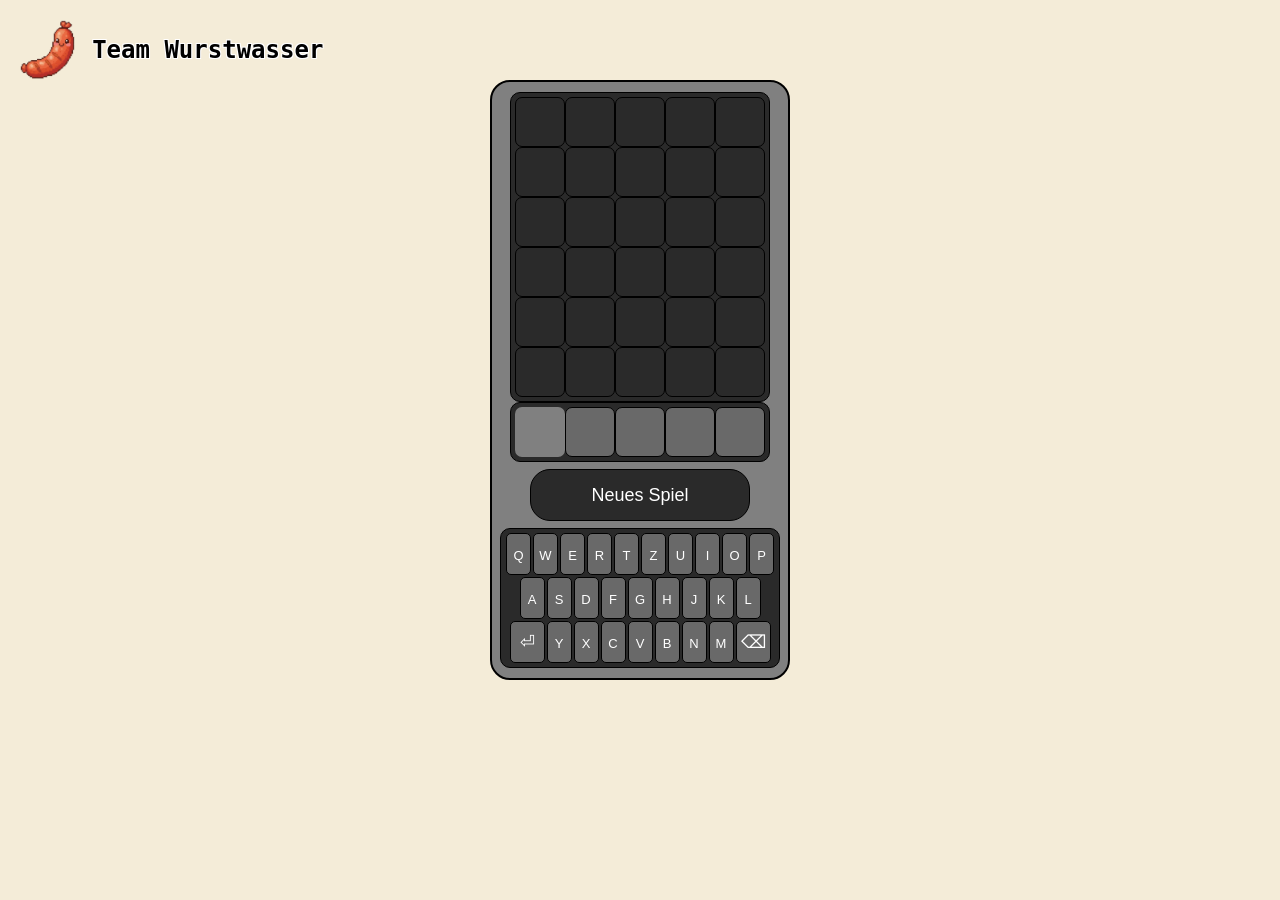
<file: index.html>
<!DOCTYPE html>
<html lang="de">
    <head>
        <meta charset="UTF-8">
        <meta name="viewport" content="width=device-width, initial-scale=1.0, maximum-scale=1.0, user-scalable=no">
        <title>Würstel</title>
        <link rel="icon" type="image/png" href="img/Logo.png">
        <link rel="stylesheet" href="style.css">
        <script src="script.js" defer></script>
    </head>

    <body>
        <div class="header-container">
            <a href="https://team-wurstwasser.com/" class="logo-link">
                <img class="logo" src="img/Logo.png">
                <span class="logo-text">Team Wurstwasser</span>
            </a>
        </div>

        <div class="game-container">
            <main class="main-area">
                <div class="wordle">
                    <table class="anzeige" border="1">
                        <tr id="z1">
                            <td class="ausgabe"></td>
                            <td class="ausgabe"></td>
                            <td class="ausgabe"></td>
                            <td class="ausgabe"></td>
                            <td class="ausgabe"></td>
                        </tr>
                        <tr id="z2">
                            <td class="ausgabe"></td>
                            <td class="ausgabe"></td>
                            <td class="ausgabe"></td>
                            <td class="ausgabe"></td>
                            <td class="ausgabe"></td>
                        </tr>
                        <tr id="z3">
                            <td class="ausgabe"></td>
                            <td class="ausgabe"></td>
                            <td class="ausgabe"></td>
                            <td class="ausgabe"></td>
                            <td class="ausgabe"></td>
                        </tr>
                        <tr id="z4">
                            <td class="ausgabe"></td>
                            <td class="ausgabe"></td>
                            <td class="ausgabe"></td>
                            <td class="ausgabe"></td>
                            <td class="ausgabe"></td>
                        </tr>
                        <tr id="z5">
                            <td class="ausgabe"></td>
                            <td class="ausgabe"></td>
                            <td class="ausgabe"></td>
                            <td class="ausgabe"></td>
                            <td class="ausgabe"></td>
                        </tr>
                        <tr id="z6">
                            <td class="ausgabe"></td>
                            <td class="ausgabe"></td>
                            <td class="ausgabe"></td>
                            <td class="ausgabe"></td>
                            <td class="ausgabe"></td>
                        </tr>
                    </table>

                    <div class="txtinpt">
                        <input type="text" class="input" maxlength="1" inputmode="none">
                        <input type="text" class="input" maxlength="1" inputmode="none">
                        <input type="text" class="input" maxlength="1" inputmode="none">
                        <input type="text" class="input" maxlength="1" inputmode="none">
                        <input type="text" class="input" maxlength="1" inputmode="none">
                    </div>

                    <button id="reset" class="reset">Neues Spiel</button>

                    <table class="keyboard">
                        <tr>
                            <td><button class="key" data-key="q">Q</button></td>
                            <td><button class="key" data-key="w">W</button></td>
                            <td><button class="key" data-key="e">E</button></td>
                            <td><button class="key" data-key="r">R</button></td>
                            <td><button class="key" data-key="t">T</button></td>
                            <td><button class="key" data-key="z">Z</button></td>
                            <td><button class="key" data-key="u">U</button></td>
                            <td><button class="key" data-key="i">I</button></td>
                            <td><button class="key" data-key="o">O</button></td>
                            <td><button class="key" data-key="p">P</button></td>
                        </tr>
                        <tr>
                            <td><button class="key" data-key="a">A</button></td>
                            <td><button class="key" data-key="s">S</button></td>
                            <td><button class="key" data-key="d">D</button></td>
                            <td><button class="key" data-key="f">F</button></td>
                            <td><button class="key" data-key="g">G</button></td>
                            <td><button class="key" data-key="h">H</button></td>
                            <td><button class="key" data-key="j">J</button></td>
                            <td><button class="key" data-key="k">K</button></td>
                            <td><button class="key" data-key="l">L</button></td>
                        </tr>
                        <tr>
                            <td><button class="big_key" data-key="enter">⏎</button></td>
                            <td><button class="key" data-key="y">Y</button></td>
                            <td><button class="key" data-key="x">X</button></td>
                            <td><button class="key" data-key="c">C</button></td>
                            <td><button class="key" data-key="v">V</button></td>
                            <td><button class="key" data-key="b">B</button></td>
                            <td><button class="key" data-key="n">N</button></td>
                            <td><button class="key" data-key="m">M</button></td>
                            <td><button class="big_key" data-key="backspace">⌫</button></td>
                        </tr>
                    </table>
                </div>
            </main>
        </div>
    </body>
</html>
</file>
<file: style.css>
* {
    box-sizing: border-box;
    -webkit-tap-highlight-color: transparent;
}

body {
    font-family: 'Segoe UI', Roboto, Helvetica, Arial, sans-serif;
    margin: 0;
    background-color: #f4ecd8;
    height: 100vh;
    display: flex;
    overflow: hidden;
}

.anzeige {
    width: 260px;
    height: 310px;
    background-color:rgba(0, 0, 0, 0.67);
    border: 1px solid #000000;
    border-radius: 10px;
    align-items: center;
    justify-content: center;
    display: flex;
}

.anzeige tr {
    text-align: center;
    display: flex;
    gap: 0px;
    padding: 0px;
    justify-content: center;
    align-items: center;
}

.anzeige tr td{
    width: 50px;
    height: 50px;
    font-size: xx-large;
    text-align: center;
    font-variant: small-caps;
    font-variant-caps: all-small-caps;
    font-family: Arial;
    color: #ffffff;
    border: 1px solid #000000;
    border-radius: 7px;
    vertical-align: middle;
    display: flex;
    align-items: center;
    justify-content: center;
}

.txtinpt {
    width: 260px;
    height: 60px;
    display: flex; 
    gap: 0px;
    background-color: rgba(0, 0, 0, 0.67);
    border: 1px solid #000000;
    border-radius: 10px;
    align-items: center;
    justify-content: center;
}

.input {
    width: 50px;
    height: 50px;
    font-size:xx-large;
    text-align: center;
    font-variant: small-caps;
    font-variant-caps: all-small-caps;
    font-family: Arial;
    caret-color: transparent;
    background-color: dimgray;
    color: white;
    border: 1px solid #000000;
    border-radius: 7px;
}

.input:focus { background-color: gray; border: 2px solid gray; outline: none; }

.reset {
    width: 220px;
    height: 52px;
    background-color: rgba(0, 0, 0, 0.67);
    border: 1px solid #000000;
    border-radius: 20px;
    color: #ffffff;
    font-size: large;
    font-family: Arial;
    cursor: pointer;
    margin-top: 7px;
    margin-bottom: 7px;
}
.reset:hover { background-color: rgba(0, 0, 0, 0.42); border: 1px solid #000000; }

.wordle {
    width: 300px;
    height: 600px;
    background-color: gray;
    border: 2px solid #000000;
    border-radius: 20px;
    display: flex;
    flex-direction: column;
    align-items: center;
    justify-content: center;
}

.keyboard{
    width: 280px;
    height: 140px;
    background-color:rgba(0, 0, 0, 0.67);
    border: 1px solid #000000;
    border-radius: 10px;
    align-items: center;
    justify-content: center;
    display: flex;
}

.keyboard tr{
    text-align: center;
    display: flex;
    gap: 0px;
    padding: 0px;
    justify-content: center;
    align-items: center;
}

.key{
    width: 25px;
    height: 42px;
    font-size:large;
    text-align: center;
    font-variant: small-caps;
    font-variant-caps: all-small-caps;
    font-family: Arial;
    background-color: dimgray;
    color: white;
    border: 1px solid #000000;
    border-radius: 5px;
    display: inline-flex;
    align-items: center;
    justify-content: center;
    cursor: pointer;
}

.big_key{
    width: 35px;
    height: 42px;
    font-size: large;
    text-align: center;
    background-color: dimgray;
    color: white;
    border: 1px solid #000000;
    border-radius: 5px;
    display: inline-flex;
    align-items: center;
    justify-content: center;
    cursor: pointer;
}

.key:hover, .big_key:hover { background-color: gray; border: 1px solid #000000; }

.game-container {
    display: flex;
    width: 100%;
    height: 100%;
}

.main-area {
    flex: 1;
    display: flex;
    flex-direction: column;
    align-items: center;
    padding: 20px;
    gap: 40px;
    margin-top: 60px;
}

.header-container {
    position: absolute;
    top: 20px;
    left: 20px;
    z-index: 100;
}

.logo-link {
    display: flex;
    align-items: center;
    text-decoration: none;
    gap: 15px;
}

.logo { height: 60px; width: auto; }

.logo-text {
    font-size: 24px;
    font-weight: bold;
    font-family: 'Latin Modern Mono', monospace;
    color: #000;
    text-shadow: 1px 1px 0 #fff, -1px -1px 0 #fff, 1px -1px 0 #fff, -1px 1px 0 #fff;
}

@media (max-width: 800px) {
    .logo-text { display: none; }
    .header-container { margin-top: 10px; }
    .logo { height: 40px; width: 40px; }
    .anzeige{width: 220px; height: 262px;}
    .anzeige tr td, .input{width: 42px; height: 42px;}
    .txtinpt{width: 220px; height: 52px;}
    .reset{height: 50px;}
    .wordle{height: 545px;}
}
</file>
